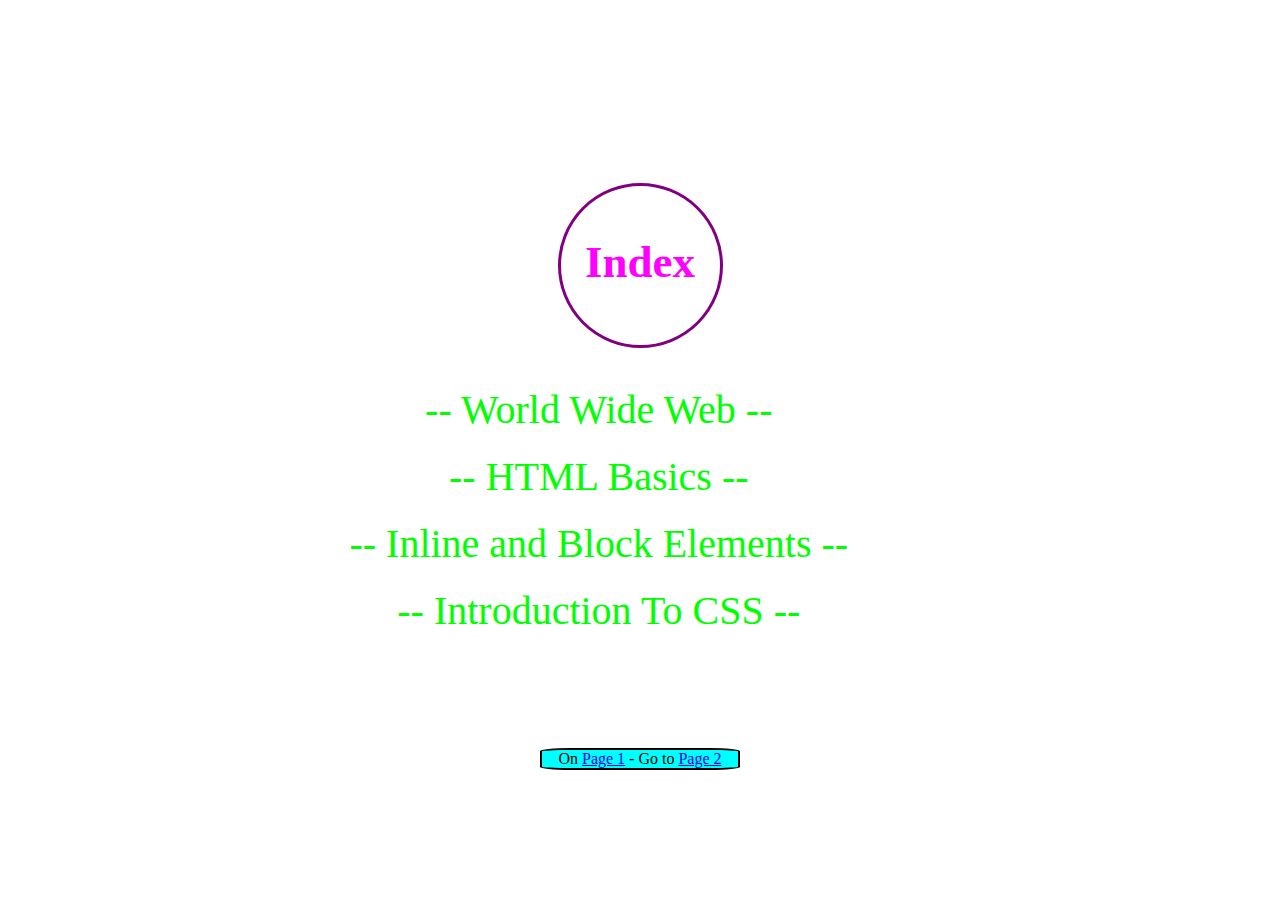
<file: index.html>
<!DOCTYPE html>
<html>
    
    <head>
        <title>Front-Page</title>
        <link rel="stylesheet" href="style.css" type="text/css" />
        <meta charset="UTF-8">
    </head>
    
    
    <body class="body">
        <div>
            <div>
                <h1 class="Begin">
                  The Basic Ideas of HTML
                </h1>
            </div>
            <div>
                <h2 class="index">
                    Index
                </h2>
            </div>
            <div>
              <ol style="list-style-type:none" class="List">
                <li class="items">-- World Wide Web --</li>
                <li class="items">-- HTML Basics --</li> 
                <li class="items">-- Inline and Block Elements --</li> 
                <li class="items">-- Introduction To CSS --</li>
              </ol>
            </div>
            <br>
            <div>
                <p class="Next">
                    On <a href="https://preview.c9users.io/nferrara1981/nickandpeter/Udacity/Projects/2nd%20Project/index.html">Page 1</a> - Go to <a href="https://preview.c9users.io/nferrara1981/nickandpeter/Udacity/Projects/2nd%20Project/index2.html">Page 2</a>
                </p>
            </div>
        </div>
    </body>
    
    
    
    
    
</html>
</file>
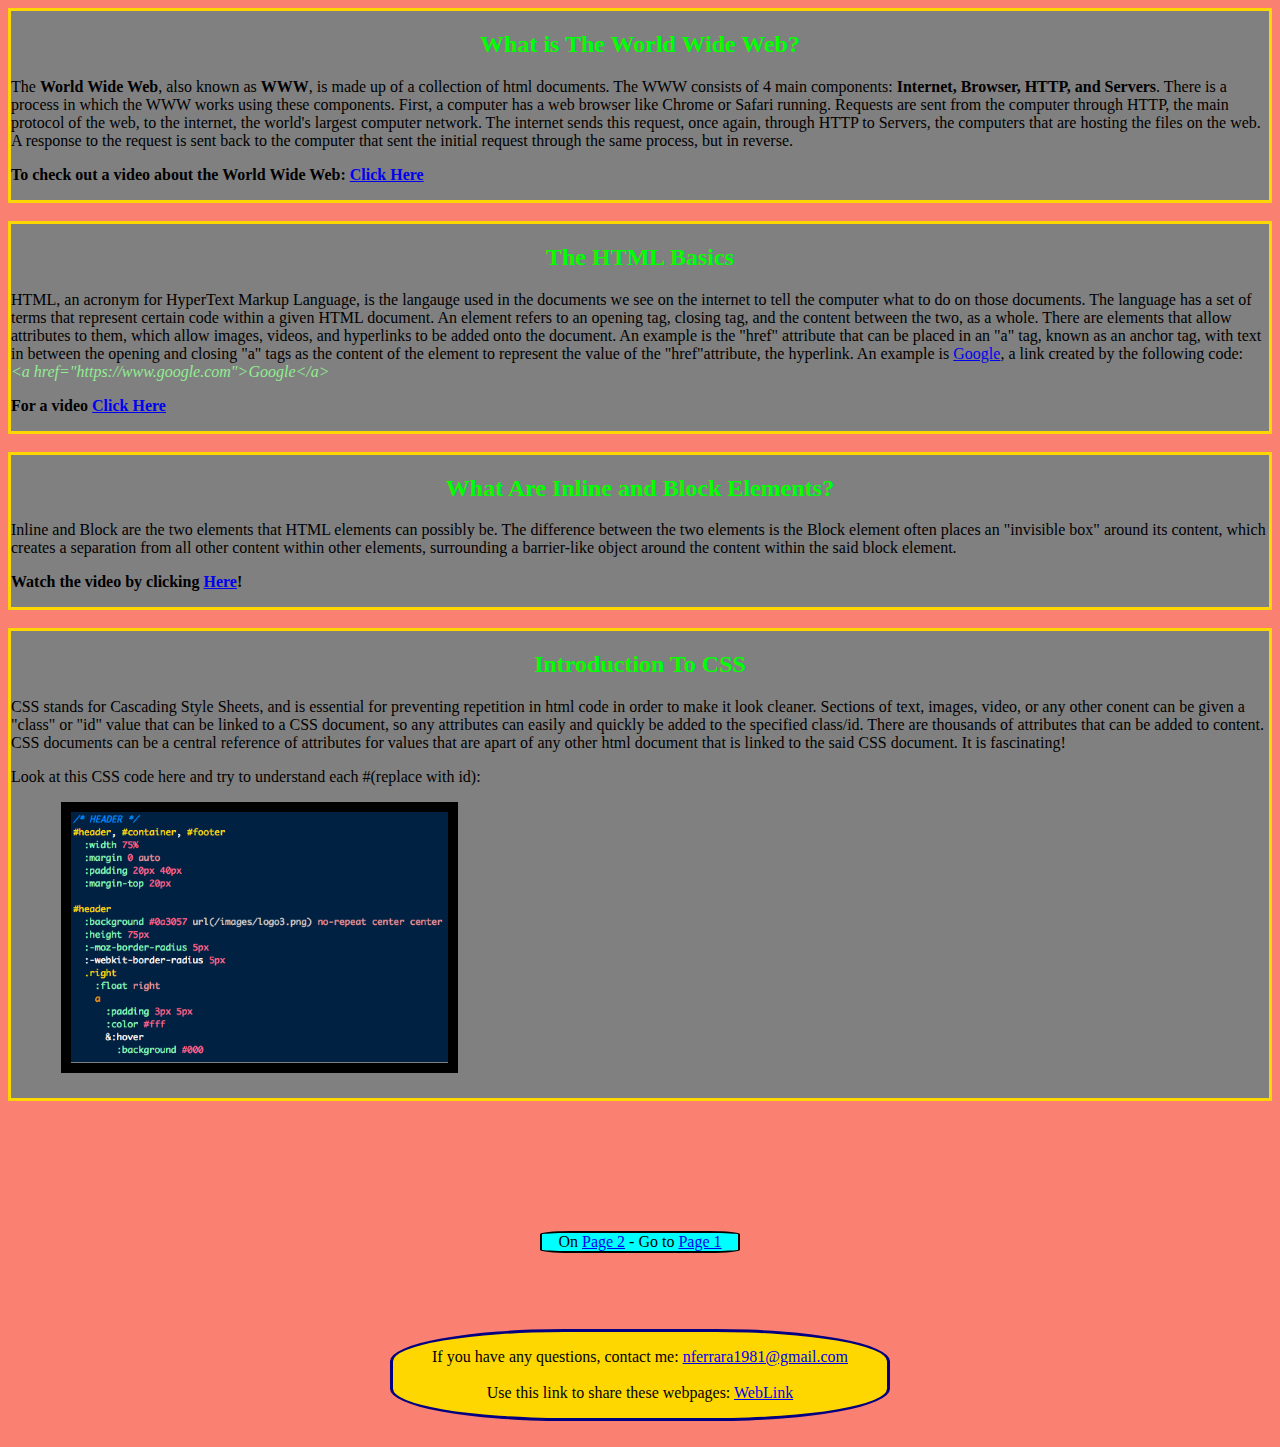
<file: index2.html>
<!DOCTYPE html> 
<html lang="en">
    
    
    <head> 
      <meta charset="UTF-8"> 
      <title>Content Page</title> 
      <link rel="stylesheet" href="style.css"> 
      <link href="https://fonts.googleapis.com/css?family=Oswald" rel="stylesheet">
    </head>
    
    
    <body class="body2">
      <div>
        <div class="TextBox">
            <div>
                <h2 id="WWWhead">
                    What is The World Wide Web?
                </h2>
            </div>
            <div>
                <p>
                    The <b>World Wide Web</b>, also known as <b>WWW</b>, is made up of a collection
                    of html documents. The WWW consists of 4 main components: <b>Internet, Browser, HTTP, and
                    Servers</b>. There is a process in which the WWW works using these components. First, a computer
                    has a web browser like Chrome or Safari running. Requests are sent from the
                    computer through HTTP, the main protocol of the web, to the internet, the world's
                    largest computer network. The internet sends this request, once again, through HTTP
                    to Servers, the computers that are hosting the files on the web. A response to the
                    request is sent back to the computer that sent the initial request through the same
                    process, but in reverse. 
                </p>
            </div>
            <div>
                <p>
                    <b>
                        To check out a video about the World Wide Web: 
                        <a href="https://youtu.be/NBI9kXzMHS0">Click Here</a>
                    </b>
                </p>
            </div>
        </div>
        <br>
        <div class="TextBox">
            <div>
                <h2 id="Basicshead">
                    The HTML Basics
                </h2>
            </div>
            <div>
                <p>
                    HTML, an acronym for HyperText Markup Language, is the langauge used in the 
                    documents we see on the internet to tell the computer what to do on 
                    those documents. The language has a set of terms that represent certain 
                    code within a given HTML document. An element refers to an opening 
                    tag, closing tag, and the content between the two, as a whole. There are 
                    elements that allow attributes to them, which allow images, videos, and 
                    hyperlinks to be added onto the document. An example is the "href" 
                    attribute that can be placed in an "a" tag, known as an anchor tag, 
                    with text in between the opening and closing "a" tags as the content of 
                    the element to represent the value of the "href"attribute, the hyperlink.
                    An example is <a href="https://www.google.com">Google</a>, a link created by 
                    the following code:<br>
                    <em>
                        <span id="Examplefont">
                            &lt;a href="https://www.google.com"&gt;Google&lt;/a&gt;
                        </span>
                    </em>
                </p>
            </div>
            <div>
                <p>
                    <b>
                        For a video <a href="https://youtu.be/VsxbuJWcxqA">Click Here</a>
                    </b>
                </p>
            </div>
        </div>
        <br>
        <div class="TextBox">
            <div id="Elementshead">   
                <h2>
                    What Are Inline and Block Elements?
                </h2>
            </div>
            <div>
                <p>
                    Inline and Block are the two elements that HTML elements can 
                    possibly be. The difference between the two elements is the
                    Block element often places an "invisible box" around its 
                    content, which creates a separation from all other content within
                    other elements, surrounding a barrier-like object around 
                    the content within the said block element.
                </p>
            </div>
            <div>
                <p>
                    <b>
                        Watch the video by clicking 
                        <a href="https://youtu.be/bOh9WjucNsA">Here</a>!
                    </b>
                </p>
            </div>
        </div>
        <br>
        <div class="CSS">
          <div id="CSShead">
            <h2>Introduction To CSS</h2>
          </div>
          <div>
            <p>
              CSS stands for Cascading Style Sheets, and is essential for preventing
              repetition in html code in order to make it look cleaner. Sections
              of text, images, video, or any other conent can be given a "class" or
              "id" value that can be linked to a CSS document, so any attributes
              can easily and quickly be added to the specified class/id. There
              are thousands of attributes that can be added to content. CSS
              documents can be a central reference of attributes for values that
              are apart of any other html document that is linked to the said CSS
              document. It is fascinating!
            </p>
          </div>
          <div>
            <p>
              Look at this CSS code here and try to understand each #(replace with id):
            </p>
            <div class=CSSimg>
              <img src="Image.png" alt="CSS Code" height="250">
            </div>
          </div>
        </div>
        <br>
        <br>
        <br>
        <div>
            <p class=Next>
                On <a href="https://preview.c9users.io/nferrara1981/nickandpeter/Udacity/Projects/2nd%20Project/index2.html">Page 2</a> 
                - Go to <a href="https://preview.c9users.io/nferrara1981/nickandpeter/Udacity/Projects/2nd%20Project/index.html">Page 1</a>
            </p>
        </div>
        <div class=Contact>
            <p>
                If you have any questions, contact me: <a href="mailto:nferrara1981@gmail.com">nferrara1981@gmail.com</a> 
                <br><br>
                Use this link to share these webpages: <a href="https://preview.c9users.io/nferrara1981/nickandpeter/Udacity/Projects/2nd%20Project/">WebLink</a>
            </p>
        </div>
        <br>
      </div>
    </body>


</html>
</file>
<file: style.css>
.body{
    background-image: url(http://assets.natgeotv.com/Shows/14595.jpg);
}

.Begin{
    display: block;
    text-align: center;
    color: white;
    font-size: 60px;
    background-image: url(https://d1yn1kh78jj1rr.cloudfront.net/image/thumbnail/rDtN98Qoishumwih/graphicstock-wooden-boards-with-texture-as-clear-background_BC7KkuTbZ_thumb.jpg);
    width: 50%;
    height: 50%;
    border-radius: 10%;
    margin: auto;
    box-sizing: border-box;
}

.items{
    margin-top: 20px;
    margin-bottom: 20px;
}


.index{
    display: block;
    font-size: 45px;
    color: Fuchsia;
    border-style: solid;
    border-color: purple;
    width:165px; 
    height:165px;
    border-radius:150px;
    box-sizing: border-box;
    background-image: url(https://hdwallsource.com/img/2014/9/simple-backgrounds-17275-17831-hd-wallpapers.jpg);
    margin-left: auto;
    margin-right: auto;
    text-align: center;
    line-height: 3.4;
    
}

.List{
    display: block;
    color: lime;
    text-align: center;
    font-size: 40px;
    margin-right: auto;
    margin-left: auto;
    margin-bottom: auto;
    margin-top: auto;
    box-sizing: border-box;
    background-image: url(http://cdn.newsapi.com.au/image/v1/85fb305132eb20ebbb01af386983c8a1);
    border-radius: 30%;
}

li{
    width: 90%;
}

.Next{
    display: block;
    width: 200px;
    text-align: center;
    margin-top: 6%;
    margin-bottom: 6%;
    margin-left: auto;
    margin-right: auto;
    border-style: solid;
    border-width: 2px;
    border-color: black;
    border-radius: 15%;
    background-color: aqua;
    box-sizing: border-box;
}

.body2{
    background-color: salmon;
}

#WWWhead{
    text-align: center;
    color: lime;
}

.TextBox{
    background-color: grey;
    border-style: solid;
    border-color: gold;
}

#Basicshead{
    text-align: center;
    color: lime;
    
}

#Examplefont{
    color: lightgreen;
}

#Elementshead{
    text-align: center;
    color: lime;
}

#CSShead{
    text-align: center;
    color: lime;
}

.CSS{
    background-color: grey;
    padding-bottom: 25px;
    border-style: solid;
    border-color: gold;
}



.CSSimg{
    display: block;
    margin-left: 50px;
    margin-right: auto;
    height: 250px;
    width: 375px;
    border-style: solid;
    border-color: black;
    border-width: 10px;
    padding-right: 2px;
    padding-bottom: 1px;
}

.Contact{
    display: block;
    margin-left: auto;
    margin-right: auto;
    padding: 0px;
    width: 500px;
    box-sizing: border-box;
    border-style: solid;
    border-color: navy;
    background-color: gold;
    text-align: center;
    border-radius: 35%;
}
</file>
